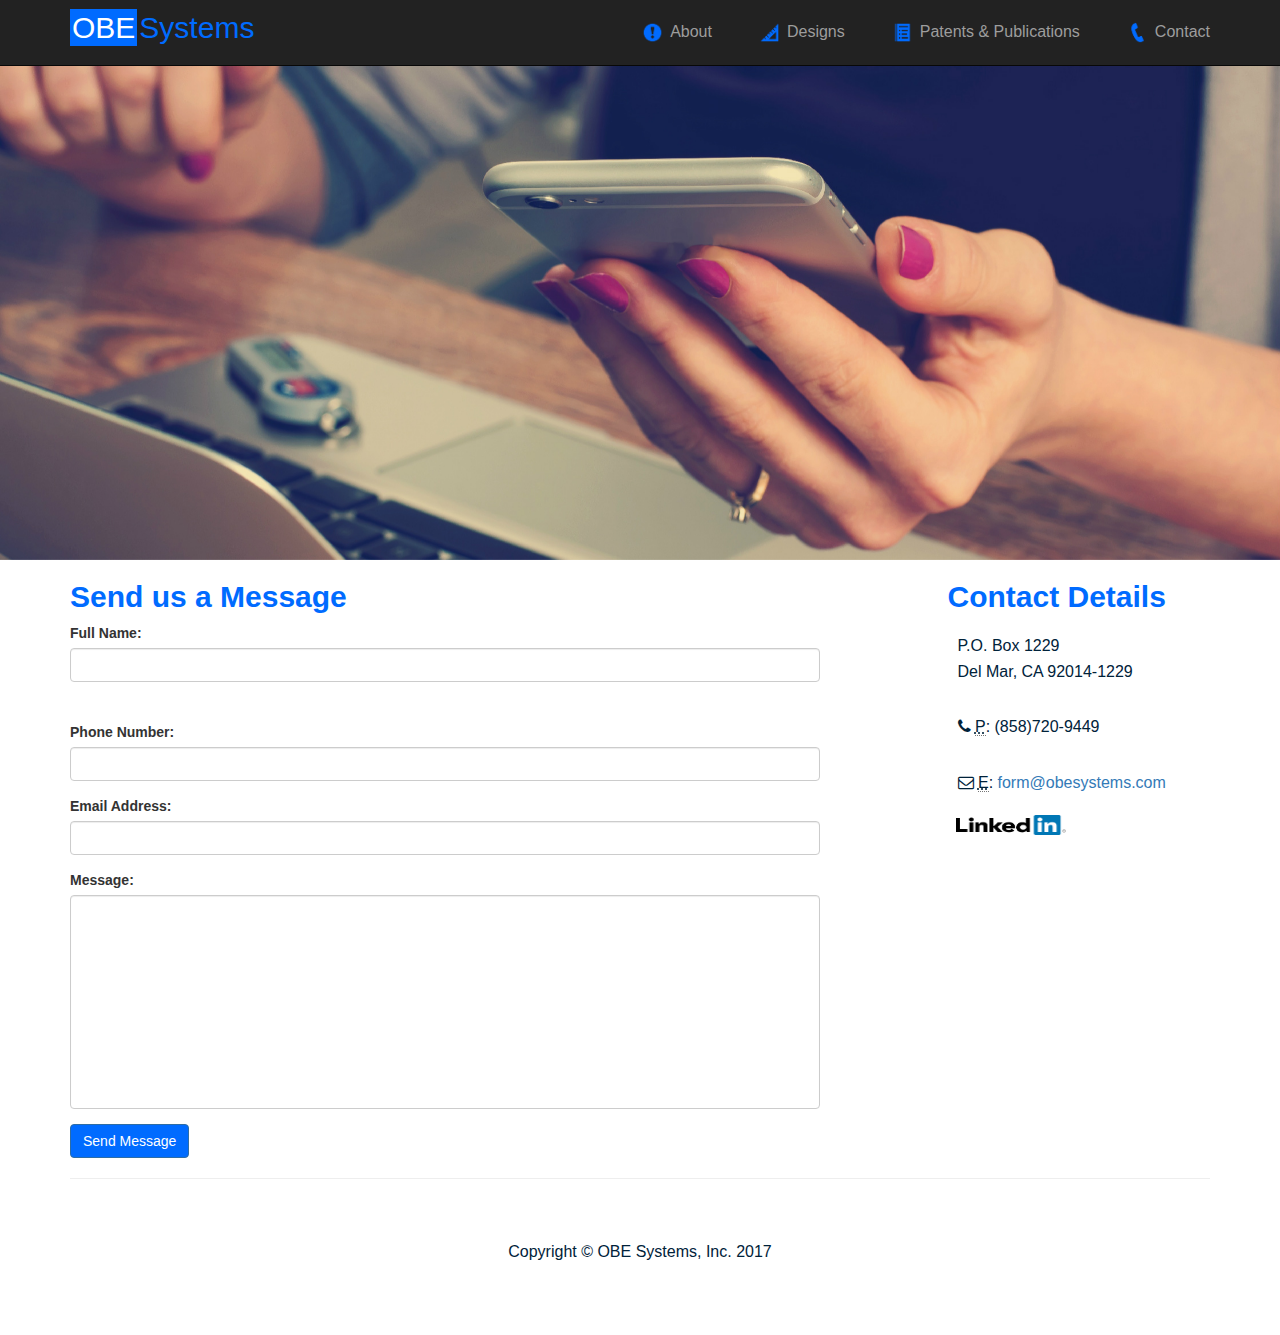
<file: contact.html>
<!DOCTYPE html>
<html lang="en">

  <head>
      <meta charset="utf-8">
      <meta http-equiv="X-UA-Compatible" content="IE=edge">
      <meta name="viewport" content="width=device-width, initial-scale=1">
      <meta name="description" content="">
      <meta name="author" content="">

      <title>Contact OBE Systems</title>

      <!-- Bootstrap Core CSS -->
      <link href="css/bootstrap.min.css" rel="stylesheet">

      <!-- Custom CSS -->
      <link href="css/obe-systems.css" rel="stylesheet">

      <!-- Custom Fonts -->
      <link href="font-awesome/css/font-awesome.min.css" rel="stylesheet" type="text/css">
  </head>

  <body>
    <!-- Navigation -->
    <nav class="navbar navbar-inverse navbar-fixed-top" role="navigation">
      <div class="container">
        <!-- Brand and toggle get grouped for better mobile display -->
        <div class="navbar-header">
          <button type="button" class="navbar-toggle" data-toggle="collapse" data-target="#bs-example-navbar-collapse-1">
            <span class="sr-only">Toggle navigation</span>
            <span class="icon-bar"></span>
            <span class="icon-bar"></span>
            <span class="icon-bar"></span>
          </button>
          <a class="navbar-brand" href="index.html"><span id="nav-obe">OBE</span><span id="nav-sys">Systems</span></a>
        </div>
          <!-- Collect the nav links, forms, and other content for toggling -->
        <div class="collapse navbar-collapse" id="bs-example-navbar-collapse-1">
          <ul class="nav navbar-nav navbar-right">
            <li><a href="about.html"><img src="img/about_icon.png" class="icon">About</a></li>
            <li><a href="designs.html"><img src="img/designs.png" class="icon">Designs</a></li>
            <li><a href="patentsandpubs.html"><img src="img/pubs_icon.png" class="icon">Patents & Publications</a></li>
            <li><a href="contact.html"><img src="img/contact_icon.png" class="icon">Contact</a></li>
          </ul>
        </div><!-- /.navbar-collapse -->
      </div><!-- /.container -->
    </nav>
    <header id="myCarousel" class="carousel slide">
      <div class="carousel-inner">
        <div class="item active">
          <div class="fill" style="background-image:url('img/phonecall.jpg');"></div>
        </div>
      </div>
    </header>
    <!-- Page Content -->
    <div class="container">
      <!-- Content Row -->
        <div class="row">
          <div class="col-md-8">
              <h2>Send us a Message</h2>
              <form name="sentMessage" id="contactForm" novalidate>
                  <div class="control-group form-group">
                      <div class="controls">
                          <label>Full Name:</label>
                          <input type="text" class="form-control" id="name" required data-validation-required-message="Please enter your name.">
                          <p class="help-block"></p>
                      </div>
                  </div>
                  <div class="control-group form-group">
                      <div class="controls">
                          <label>Phone Number:</label>
                          <input type="tel" class="form-control" id="phone" required data-validation-required-message="Please enter your phone number.">
                      </div>
                  </div>
                  <div class="control-group form-group">
                      <div class="controls">
                          <label>Email Address:</label>
                          <input type="email" class="form-control" id="email" required data-validation-required-message="Please enter your email address.">
                      </div>
                  </div>
                  <div class="control-group form-group">
                      <div class="controls">
                          <label>Message:</label>
                          <textarea rows="10" cols="100" class="form-control" id="message" required data-validation-required-message="Please enter your message" maxlength="999" style="resize:none"></textarea>
                      </div>
                  </div>
                  <div id="success"></div>
                  <!-- For success/fail messages -->
                  <button type="submit" class="btn btn-primary">Send Message</button>
              </form>
          </div>


          <div class="col-md-1">

          </div>
            <!-- Contact Details Column -->
            <div class="col-md-3">
                <h2>Contact Details</h2>
                <p>
                  P.O. Box 1229

                  <br>Del Mar, CA 92014-1229<br>
                </p>
                <p><i class="fa fa-phone"></i>
                    <abbr title="Phone">P</abbr>: (858)720-9449
                </p>
                <p><i class="fa fa-envelope-o"></i>
                    <abbr title="Email">E</abbr>: <a href="mailto:form@obesystems.com">form@obesystems.com</a>
                </p>

                <ul class="list-inline fa">
                  <li style=" margin-left: 8px;">
                    <a href="https://www.linkedin.com/company-beta/15603738/" target="_blank">
                      <img src="img/LinkedIn.png" width="110px;" height="20px" border="0" alt="View OBE System's profile on LinkedIn"></i>
                    </a>
                  </li>
                </ul>

            </div>

        </div> <!-- /.row -->

        <!-- Contact Form -->
        <!-- In order to set the email address and subject line for the contact form go to the bin/contact_me.php file. -->
        <!-- <div class="row">


        </div> -->
        <!-- /.row -->

        <hr>

        <!-- Footer -->
        <footer>
            <div class="row">
                <div class="col-lg-12">
                    <p style="text-align: center;">Copyright &copy; OBE Systems, Inc. 2017</p>

                </div>
            </div>
        </footer>

    </div>
    <!-- /.container -->


    <!-- jQuery -->
    <script src="js/jquery.js"></script>
    <!-- Bootstrap Core JavaScript -->
    <script src="js/bootstrap.min.js"></script>
    <!-- Contact Form JavaScript -->
    <!-- Do not edit these files! In order to set the email address and subject line for the contact form go to the bin/contact_me.php file. -->
    <script src="js/jqBootstrapValidation.js"></script>
    <script src="js/contact_me.js"></script>
  </body>
</html>
</file>
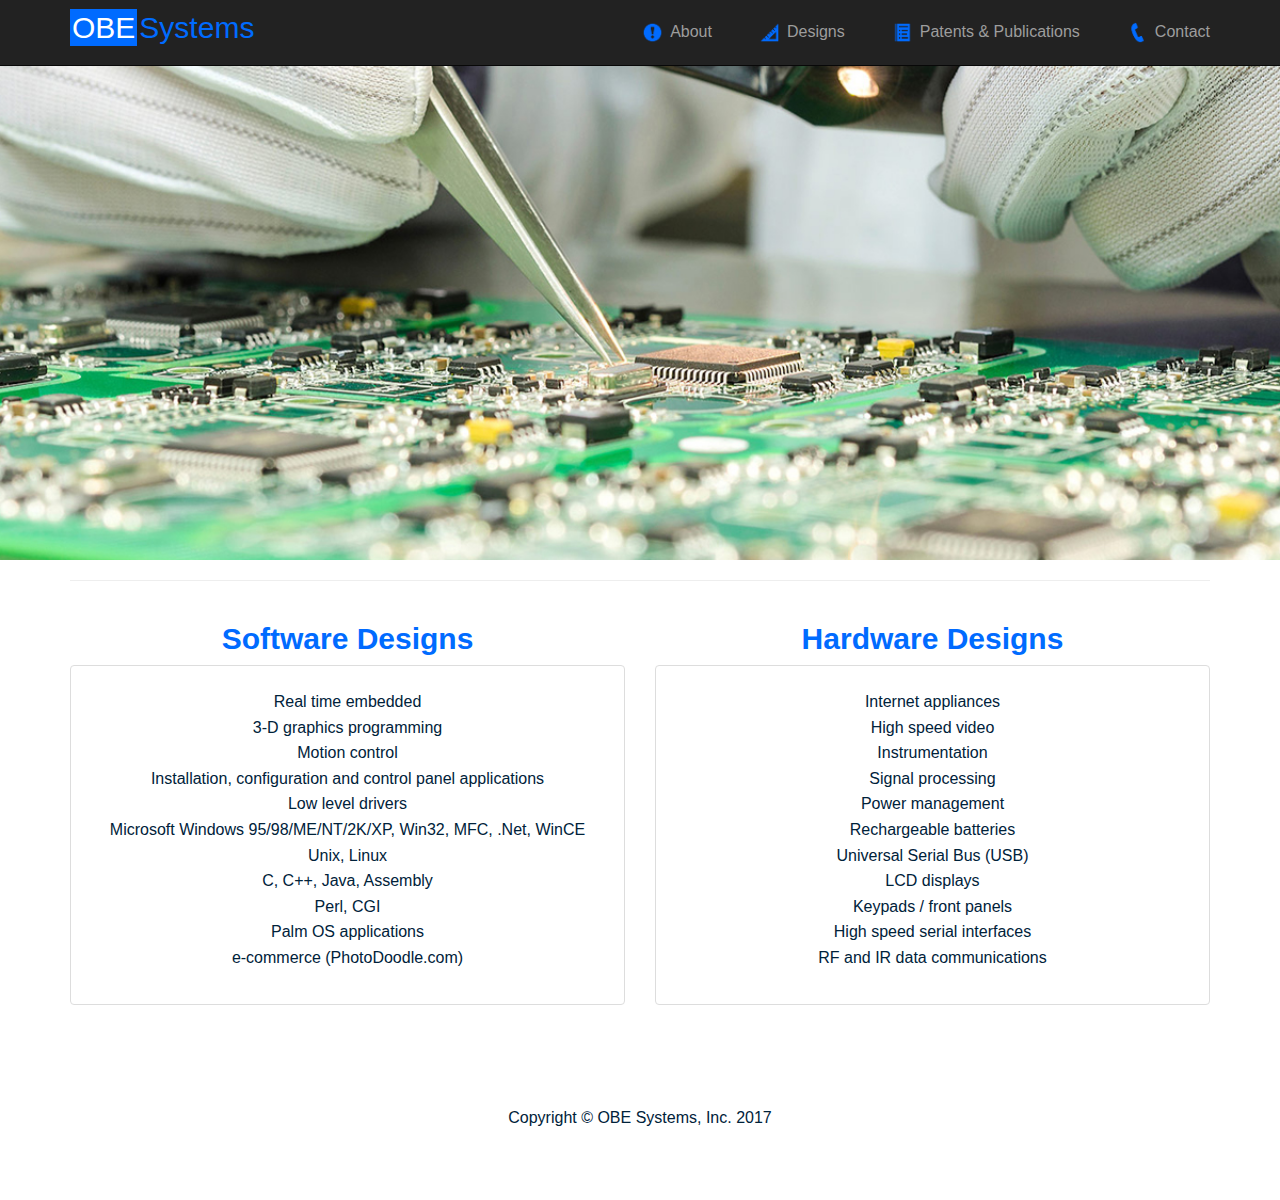
<file: designs.html>
<!DOCTYPE html>
<html lang="en">

  <head>
    <meta charset="utf-8">
    <meta http-equiv="X-UA-Compatible" content="IE=edge">
    <meta name="viewport" content="width=device-width, initial-scale=1">
    <meta name="description" content="">
    <meta name="author" content="">
    <title>OBE Systems</title>
    <!-- Bootstrap Core CSS -->
    <link href="css/bootstrap.min.css" rel="stylesheet">
    <!-- Custom CSS -->
    <link href="css/obe-systems.css" rel="stylesheet">
    <!-- Custom Fonts -->
    <link href="font-awesome/css/font-awesome.min.css" rel="stylesheet" type="text/css">
  </head>

  <body>
    <!-- Navigation -->
    <nav class="navbar navbar-inverse navbar-fixed-top" role="navigation">
      <div class="container">
        <!-- Brand and toggle get grouped for better mobile display -->
        <div class="navbar-header">
          <button type="button" class="navbar-toggle" data-toggle="collapse" data-target="#bs-example-navbar-collapse-1">
            <span class="sr-only">Toggle navigation</span>
            <span class="icon-bar"></span>
            <span class="icon-bar"></span>
            <span class="icon-bar"></span>
          </button>
          <a class="navbar-brand" href="index.html"><span id="nav-obe">OBE</span><span id="nav-sys">Systems</span></a>
        </div>
        <!-- Collect the nav links, forms, and other content for toggling -->
        <div class="collapse navbar-collapse" id="bs-example-navbar-collapse-1">
          <ul class="nav navbar-nav navbar-right">
            <li><a href="about.html"><img src="img/about_icon.png" class="icon">About</a></li>
            <li><a href="designs.html"><img src="img/designs.png" class="icon">Designs</a></li>
            <li><a href="patentsandpubs.html"><img src="img/pubs_icon.png" class="icon">Patents & Publications</a></li>
            <li><a href="contact.html"><img src="img/contact_icon.png" class="icon">Contact</a></li>
          </ul>
        </div><!-- /.navbar-collapse -->
      </div><!-- /.container -->
    </nav>
    <header id="myCarousel" class="carousel slide">
      <div class="carousel-inner">
        <div class="item active">
          <div class="fill" style="background-image:url('img/ppp.jpg');"></div>
        </div>
      </div>
    </header>
    <!-- Page Content -->
    <div class="container">
      <div class="row">
        <div class="col-lg-12">
          <hr>
        </div>
      </div>
      <!-- Intro Content -->
      <div class="row">
          <div class="col-md-2"></div>
      </div>
      <!-- Team Members -->
      <div class="row">
        <div class="col-md-6 text-center">
          <h2>Software Designs</h2>
          <div class="thumbnail">
            <div class="caption">
              <p>Real time embedded<br>
                3-D graphics programming<br>
                Motion control<br>
                Installation, configuration and control panel applications<br>
                Low level drivers<br>
                Microsoft Windows 95/98/ME/NT/2K/XP, Win32, MFC, .Net, WinCE<br>
                Unix, Linux<br>
                C, C++, Java, Assembly<br>
                Perl, CGI<br>
                Palm OS applications<br>
                e-commerce (PhotoDoodle.com)</p>
            </div>
          </div>
        </div>
        <div class="col-md-6 text-center">
          <h2>Hardware Designs</h2>
          <div class="thumbnail">
            <div class="caption">
              <p>Internet appliances<br>
                  High speed video<br>
                  Instrumentation<br>
                  Signal processing<br>
                  Power management<br>
                  Rechargeable batteries<br>
                  Universal Serial Bus (USB)<br>
                  LCD displays<br>
                  Keypads / front panels<br>
                  High speed serial interfaces<br>
                  RF and IR data communications
              </p>
            </div>
          </div>
        </div>
      </div><!-- /.row -->
      <br>
      <!-- Footer -->
      <footer>
        <div class="row">
          <div class="col-lg-12">
            <p style="text-align: center;">Copyright &copy; OBE Systems, Inc. 2017</p>
          </div>
        </div>
      </footer>
    </div><!-- /.container -->
    <!-- jQuery -->
    <script src="js/jquery.js"></script>
    <!-- Bootstrap Core JavaScript -->
    <script src="js/bootstrap.min.js"></script>
  </body>
</html>
</file>
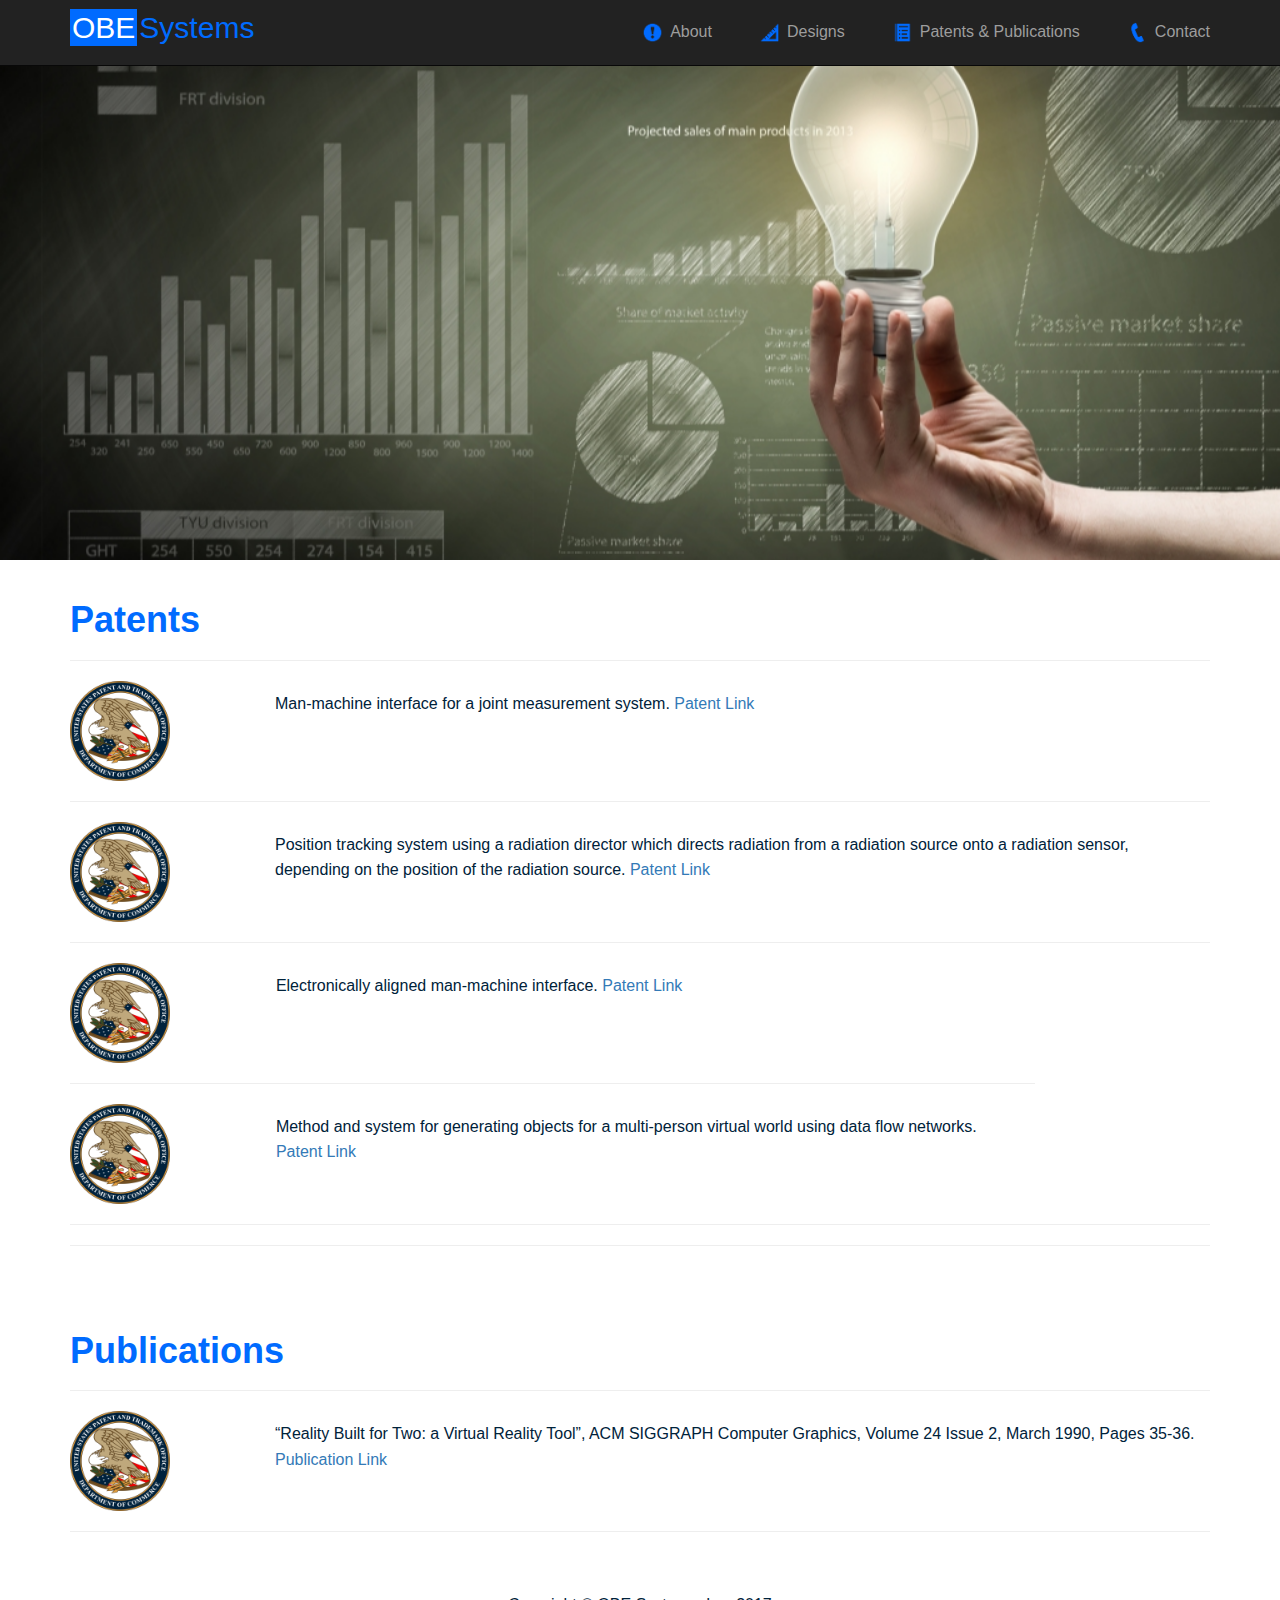
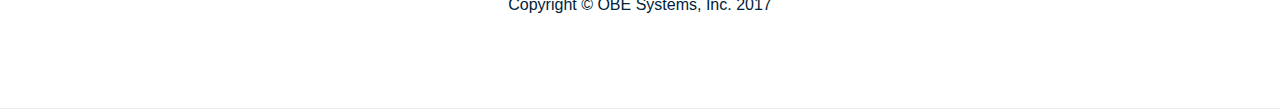
<file: patentsandpubs.html>
<!DOCTYPE html>
<html lang="en">
  <head>
    <meta charset="utf-8">
    <meta http-equiv="X-UA-Compatible" content="IE=edge">
    <meta name="viewport" content="width=device-width, initial-scale=1">
    <meta name="description" content="">
    <meta name="author" content="">
    <title>OBE Systems</title>
    <!-- Bootstrap Core CSS -->
    <link href="css/bootstrap.min.css" rel="stylesheet">
    <!-- Custom CSS -->
    <link href="css/obe-systems.css" rel="stylesheet">
    <!-- Custom Fonts -->
    <link href="font-awesome/css/font-awesome.min.css" rel="stylesheet" type="text/css">
  </head>

  <body>
    <!-- Navigation -->
    <nav class="navbar navbar-inverse navbar-fixed-top" role="navigation">
      <div class="container">
        <!-- Brand and toggle get grouped for better mobile display -->
        <div class="navbar-header">
          <button type="button" class="navbar-toggle" data-toggle="collapse" data-target="#bs-example-navbar-collapse-1">
            <span class="sr-only">Toggle navigation</span>
            <span class="icon-bar"></span>
            <span class="icon-bar"></span>
            <span class="icon-bar"></span>
          </button>
          <a class="navbar-brand" href="index.html"><span id="nav-obe">OBE</span><span id="nav-sys">Systems</span></a>
        </div>

        <!-- Collect the nav links, forms, and other content for toggling -->
        <div class="collapse navbar-collapse" id="bs-example-navbar-collapse-1">
          <ul class="nav navbar-nav navbar-right">
            <li><a href="about.html"><img src="img/about_icon.png" class="icon">About</a></li>
            <li><a href="designs.html"><img src="img/designs.png" class="icon">Designs</a></li>
            <li><a href="patentsandpubs.html"><img src="img/pubs_icon.png" class="icon">Patents & Publications</a></li>
            <li><a href="contact.html"><img src="img/contact_icon.png" class="icon">Contact</a></li>
          </ul>
        </div><!-- /.navbar-collapse -->
      </div><!-- /.container -->


    </nav>

    <header id="myCarousel" class="carousel slide">



        <!-- Wrapper for slides -->
        <div class="carousel-inner">
            <div class="item active">
                <div class="fill" style="background-image:url('img/papap.jpg');">
                </div>
            </div>

        </div>

    </header><!-- Page Content -->
    <div class="container">
      <br>
        <div id="live_feed">
            <h1>Patents</h1>
            <hr>

            <table>
              <tr>  <!--Patent#1>>>>>-->
                <td>
                  <div class="row">
                    <div class="col-md-2">
                      <img src="img/seal.png" alt="first pub" class="pap-img">
                    </div>
                    <div class="col-md-10">


                      <p>Man-machine interface for a joint measurement system. <a href="http://www.google.com/patents/US5316017">Patent Link</a></p>
                    </div>

                  </div>
                </td>
              </tr>

              <tr> <!--Patent#2>>-->
                <td>
                  <hr>
                  <div class="row">
                    <div class="col-md-2">
                      <img src="img/seal.png" alt="first pub" class="pap-img">
                    </div>
                    <div class="col-md-10">
                      <p>Position tracking system using a radiation director which directs radiation from a radiation source onto a radiation sensor, depending on the position of the radiation source. <a href="http://www.google.com/patents/US5521373">Patent Link</a></p>

                    </div>

                  </div>
                </td>
              </tr>
            </table>
            <hr>
            <table>
              <tr>  <!--Patent#3>>>>>-->
                <td>
                  <div class="row">
                    <div class="col-md-2">
                      <img src="img/seal.png" alt="first pub" class="pap-img">
                    </div>
                    <div class="col-md-10">


                      <p class="patents">Electronically aligned man-machine interface. <a href="http://www.google.com/patents/US5533531">Patent Link</a></p>
                    </div>

                  </div>
                </td>
              </tr>

              <tr> <!--Patent#4>>-->
                <td>
                  <hr>
                  <div class="row">
                    <div class="col-md-2">
                      <img src="img/seal.png" alt="first pub" class="pap-img">
                    </div>
                    <div class="col-md-10">
                      <p class="patents"> Method and system for generating objects for a multi-person virtual world using data flow networks. <a href="http://www.google.com/patents/US5588139">Patent Link</a></p>

                    </div>

                  </div>
                </td>
              </tr>
            </table>
            <hr>



                <hr>







          <br>
          <div class="row">
            <div class="col-lg-12">
              <h1 id="pubs">Publications</h1>
              <hr>
            </div>
          </div>

            <table>
              <tr>
                <td>
                  <div class="row">
                    <div class="col-md-2">
                      <img src="img/seal.png" alt="first pub" class="pap-img">
                    </div>
                    <div class="col-md-10">
                      <p>“Reality Built for Two: a Virtual Reality Tool”, ACM SIGGRAPH Computer Graphics, Volume 24 Issue 2, March 1990, Pages 35-36. <a href="http://dl.acm.org/citation.cfm?id=91409&dl=ACM&coll=DL&CFID=735543083&CFTOKEN=31514542">Publication Link</a></p>
                    </div>
                  </div>

                  </td>
                </tr>
              </table>


              <hr>

        </div> <!--close live feed-->


        <!-- Footer -->
        <footer>
          <div class="row">
              <div class="col-lg-12">
                  <p style="text-align: center;">Copyright &copy; OBE Systems, Inc. 2017</p>
              </div>
          </div>
      </div> <!--close container-->
      <hr>
      </footer>


    <!-- jQuery -->
    <script src="js/jquery.js"></script>
    <!-- Bootstrap Core JavaScript -->
    <script src="js/bootstrap.min.js"></script>
  </body>
</html>
</file>
<file: css/obe-systems.css>
/*!
 * Start Bootstrap - Modern Business (http://startbootstrap.com/)
 * Copyright 2013-2016 Start Bootstrap
 * Licensed under MIT (https://github.com/BlackrockDigital/startbootstrap/blob/gh-pages/LICENSE)
 */

/* Global Styles */

html, body {
  height: 100%;
  font-family: Helvetica;
}

p {
 padding: 10px;
 font-size: 16px !important;
 line-height: 1.6;
 color: rgb(0,34,58);
}
.patents {
  margin-left: 30px !important;

}

#banner {
  top: 0;
  left: 0;
  right: 0;
  width: 100%;
  height: 200px;
}

/*OBE Systmems Logo customization starts */
  .navbar-brand {
    font-size: 30px;
    margin-top: 3px;
  }
  .navbar-brand:hover {
      opacity: 0.7;
  }


  #nav-obe {
    background-color: rgb(0,107,255);
    color: white;
    padding: 2px;
    margin-right: 2px;
  }

  #nav-sys {
    color: rgb(0,107,255);
  }

/*OBE Systmems Logo customization ends */

/*image for patents and publications page*/
  .pap-img {
    max-width: 100px;
    float: left;
  }


 /* Required padding for .navbar-fixed-top. Remove if using .navbar-static-top. Change if height of navigation changes. */
body {
  padding-top: 50px;
}

/*customizing buttons to be same color as logo*/
.btn-primary {
  background-color: rgb(0,107,255);
}

li {
  line-height: 1.6;
  font-size: 14px;
}

h1, h2, .heading {
  color: rgb(0,107,255);
}
h1, h2 {
  font-weight: bold;
}

.img-portfolio {
  margin-bottom: 30px;
}

.img-hover:hover {
  opacity: 0.8;
}

/* Home Page Carousel styling starts */
header.carousel {
  height: 60%;
}

header.carousel .item,
header.carousel .item.active,
header.carousel .carousel-inner {
  height: 100%;
}

header.carousel .fill {
  width: 100%;
  height: 100%;
  background-position: center;
  background-size: cover;
}

.period {
  display: block;
  font-style: italic;
}

/* Icons and Links in Navbar */
.icon {
  height: 35px;
  padding-left: 10px;
}

.membership, .bold {
  font-weight: bold;
}

.member {
  border:1px solid #ddd;
  /*border-color: rgba(230, 230, 230, 0.7);
  border-style: solid;
  border-width: thin;*/
  /*padding-right: 120px;*/
}

.nav li a {
  font-size: 16px;
}

#pubs {
  margin-top: 45px;
}

/* Footer Styles */
footer {
  margin: 50px 0;
}

/* Responsive Styles */
@media(max-width:991px) {
  .customer-img,
  .img-related {
    margin-bottom: 30px;
  }
}
@media(max-width:767px) {
  .img-portfolio {
      margin-bottom: 15px;
  }
  header.carousel .carousel {
      height: 70%;
  }
}
</file>
